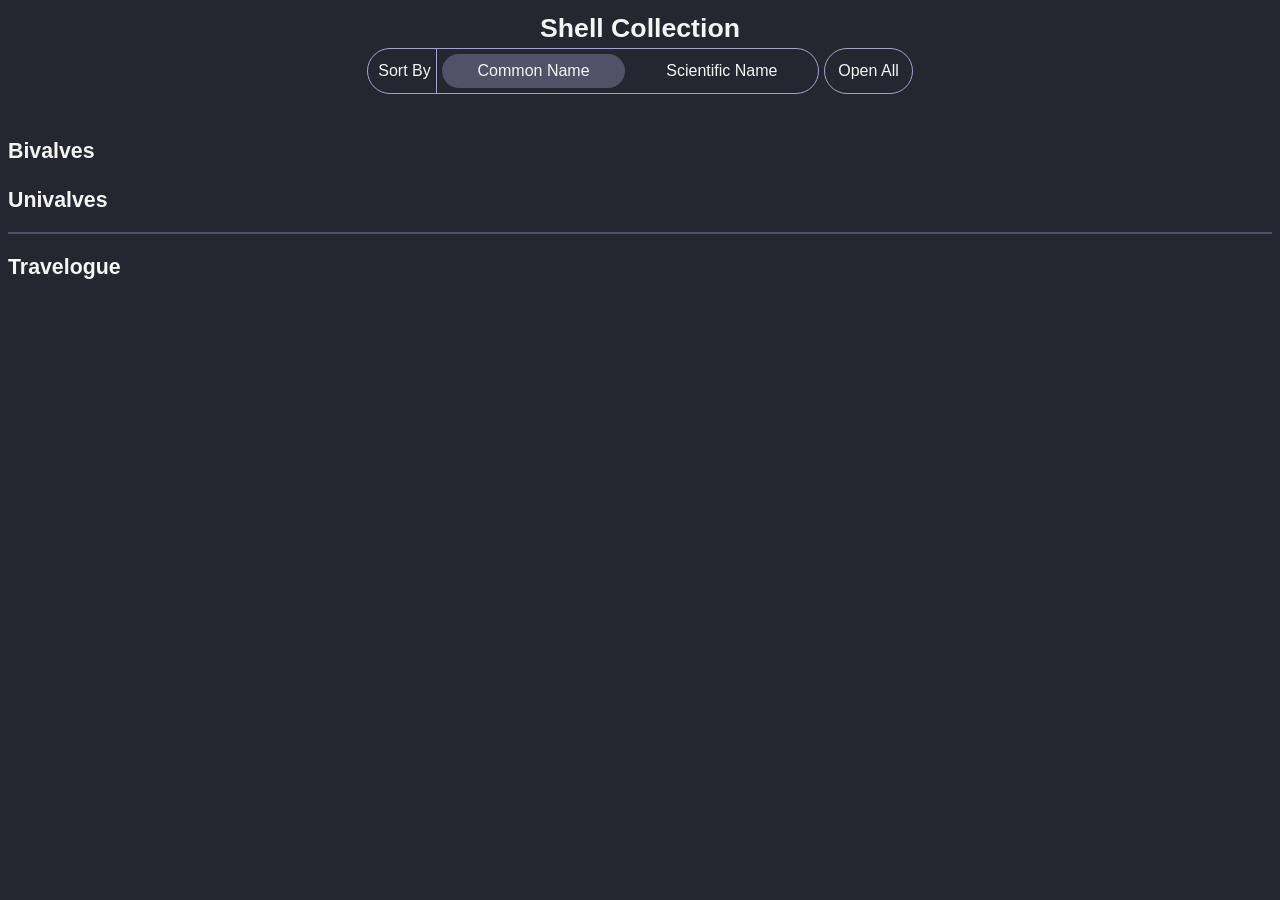
<file: index.html>
<!DOCTYPE html>
<html lang="en">
	<head>
		<meta charset="UTF-8">
		<meta name="viewport" content="width=device-width, initial-scale=1.0">
		<meta name="description" content="Quick reference for my shell collection.">
		<meta name="author" content="Dr. Robinson" />
		<title>Shell Collection</title>

		<link href="assets/css/shared.css" rel="stylesheet" />
		<link rel="shortcut icon" type="image/x-icon" href="favicon.ico">
	</head>
	<body>
		<p>
			If you are here, you've got javascript disabled.
		</p>
		<script src="assets/scripts/redirect.js"></script>
	</body>
</html>
</file>
<file: assets/css/shared.css>
body {
	background-color: rgb(38, 38, 49);
	color: whitesmoke;
	line-height: 1.5;
	font-family: 'Gill Sans', 'Gill Sans MT', Calibri, 'Trebuchet MS', sans-serif;
}

h1 {
	margin: 0;
	font-size: 20pt;
	text-align: center;
	user-select: none;
}
</file>
<file: assets/css/landing.css>
header {
	display: flex;
	flex-direction: column;
	align-items: center;
}

#main-controls {
	display: flex;
	align-items: center;
	justify-content: center;
	margin-bottom: 1.5em;
	column-gap: 5px;
	row-gap: 5px;
	flex-wrap: wrap;
}

/* sort */
#sort-by {
	user-select: none;
	border: 1px solid rgb(162, 164, 202);
	border-radius: 2em;
	font-size: 12pt;
	width: 450px;
	max-width: 100vw;
	display: flex;
	align-items: center;
}

#sort-by-label {
	margin-left: 10px;
	margin-right: 5px;
}

#toggle-container {
	flex-grow: 1;
	border-left: 1px solid rgb(162, 164, 202);
	display: flex;
	padding: 5px;
	column-gap: 5px;
	justify-content: stretch;
}

.sort-toggle {
	cursor: pointer;
	flex-grow: 1;
	border-radius: 2em;
	background-color: transparent;
	border: 0;
	color: whitesmoke;
	font-size: 12pt;
	font-family: 'Gill Sans', 'Gill Sans MT', Calibri, 'Trebuchet MS', sans-serif;
	padding: .5em;
}

.sort-toggle:hover {
	background-color: rgb(112, 114, 144);
}

.active-toggle {
	background-color: rgb(81, 81, 104);
}

#open-all {
	cursor: pointer;
	border-radius: 2em;
	background-color: transparent;
	user-select: none;
	border: 0;
	color: whitesmoke;
	font-size: 12pt;
	font-family: 'Gill Sans', 'Gill Sans MT', Calibri, 'Trebuchet MS', sans-serif;
	padding: calc(.5em + 5px);
	border: 1px solid rgb(162, 164, 202);
}

#open-all:hover {
	background-color: rgb(81, 81, 104);
}


/* main body */

h2 {
	font-size: 16pt;
	margin-bottom: 0;
	user-select: none;
}

h3 {
	margin-left: -5px;
	font-style: italic;
}

h4 {
	font-size: 13pt;
	margin: 0;
	user-select: none;
}

h4 i {
	user-select: all;
}

.shell-listing-container {
	margin-left: 15px;
}




/* Accordion */
.shell-listing {
	border: 1px solid rgb(162, 164, 202);
	border-radius: 2em;
	overflow: hidden;
	margin-bottom: 3px;

		
	&.is-open {
		.accordion-header {
			border-bottom: 1px solid rgb(162, 164, 202);
		}
		.accordion-icon::before {
			content: '-';
			font-size: 22px;
		}
		.accordion-body {
			visibility: visible;
			padding: .5em;
			max-height: 400vh;
			transition: all .25s;
		}
	}

	&.is-closed {
		.accordion-icon::before {
			content: '+';
			font-size: 22px;
		}
		.accordion-body {
			visibility: hidden;
			padding: 0 .5em;
			max-height: 0px;
			transition: all .25s;
		}
	}
}

.accordion-header {
	padding: 2px;
	padding-left: 7px;
	display: flex;
	justify-content: flex-start;
	column-gap: 5px;

}


.accordion-icon {
	cursor: pointer;
	color: whitesmoke;
	border-radius: 100%;
	background-color: rgb(81, 81, 104);
	height: 25px;
	width: 25px;
	margin-right: 5px;
	border: 0;
}

.specimen-entry {
	display: flex;
	max-width: calc(100vw - 20px);
	flex-wrap: wrap-reverse;
	align-items: flex-end;
	align-content: flex-start; 
	justify-content: flex-start;
}

.specimen-container {
	flex: 0 1 auto;
	max-width: 1330px;
	width: fit-content;
	position: relative;
}

.specimen {
	max-width: 1330px; 
	width: 100%;
	min-width: 0;
	object-fit: contain;
	max-height: min(calc(95vh - 20px), 1000px);
	cursor: none;
}

.specimen-text {
	flex: 1 1 150px;
	font-size: 11pt;
	padding-left: 5px;
	min-width: 150px;
	max-width: 350px;
}

@media (min-width: 750px) {
    .specimen-container {
        max-width: calc(100% - 155px);
    }
}

.label {
	color: rgb(162, 164, 202);
	font-weight: bold;
}

hr {
	color: rgb(81, 81, 104);
	border: 1px solid rgb(81, 81, 104);
}

.major-divider {
	margin-top: 15px;
}

/* from AI */
.magnifier-glass {
    position: absolute;
    border: 1px solid rgb(162, 164, 202);
    border-radius: 5%;
    cursor: none;
    width: 270px;
    height: 270px;
    display: none;
    pointer-events: none;
    z-index: 100;
    box-shadow: 0 0 10px rgba(0,0,0,0.5);
}

ul {
	list-style-type: none;
	padding: 0 0 0 10px;
}

.travelogue-entry {


	& h3 {
		font-size: 14pt;
		font-style: normal;
		margin-bottom: 0;
	}

	& h4 {
		font-size: 11pt;
		margin-bottom: 0;
	}

	p {
		margin: 0;
		color: rgb(162, 164, 202);
		max-width: 500px;
	}
}
</file>
